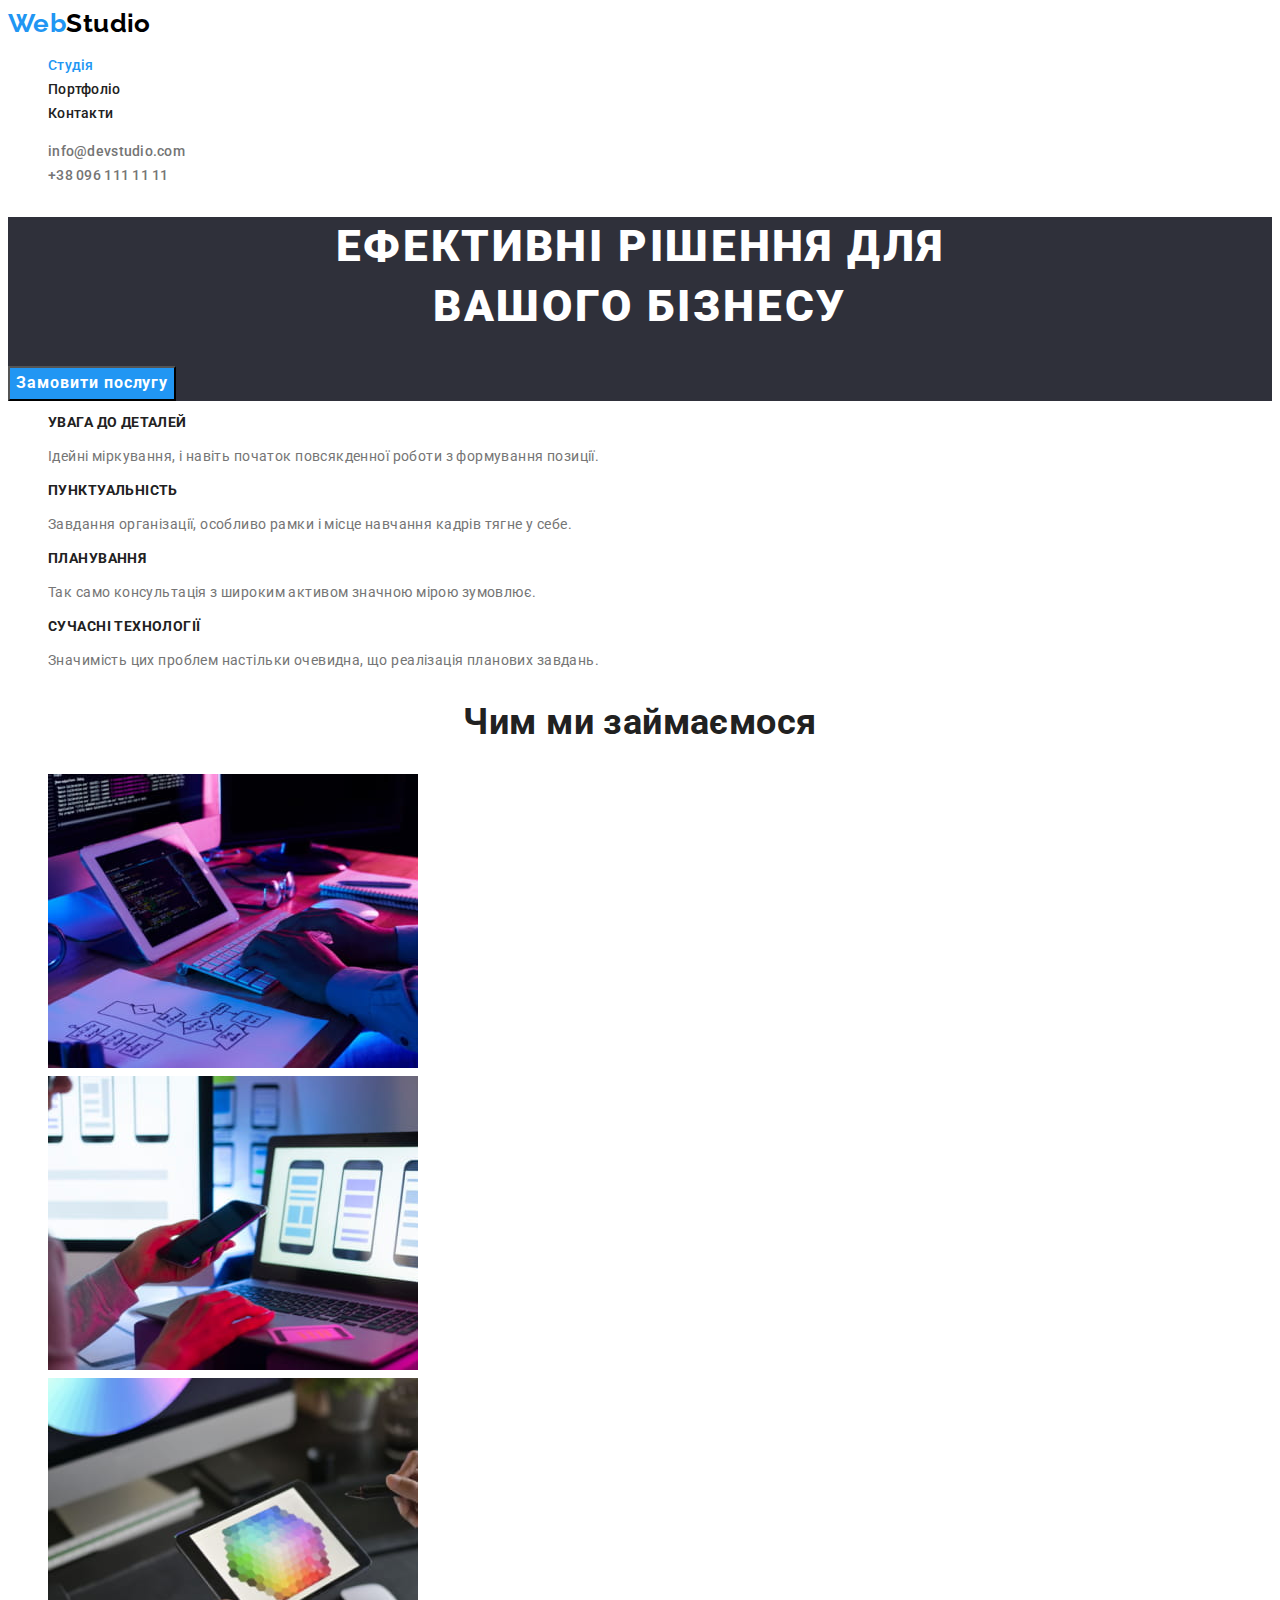
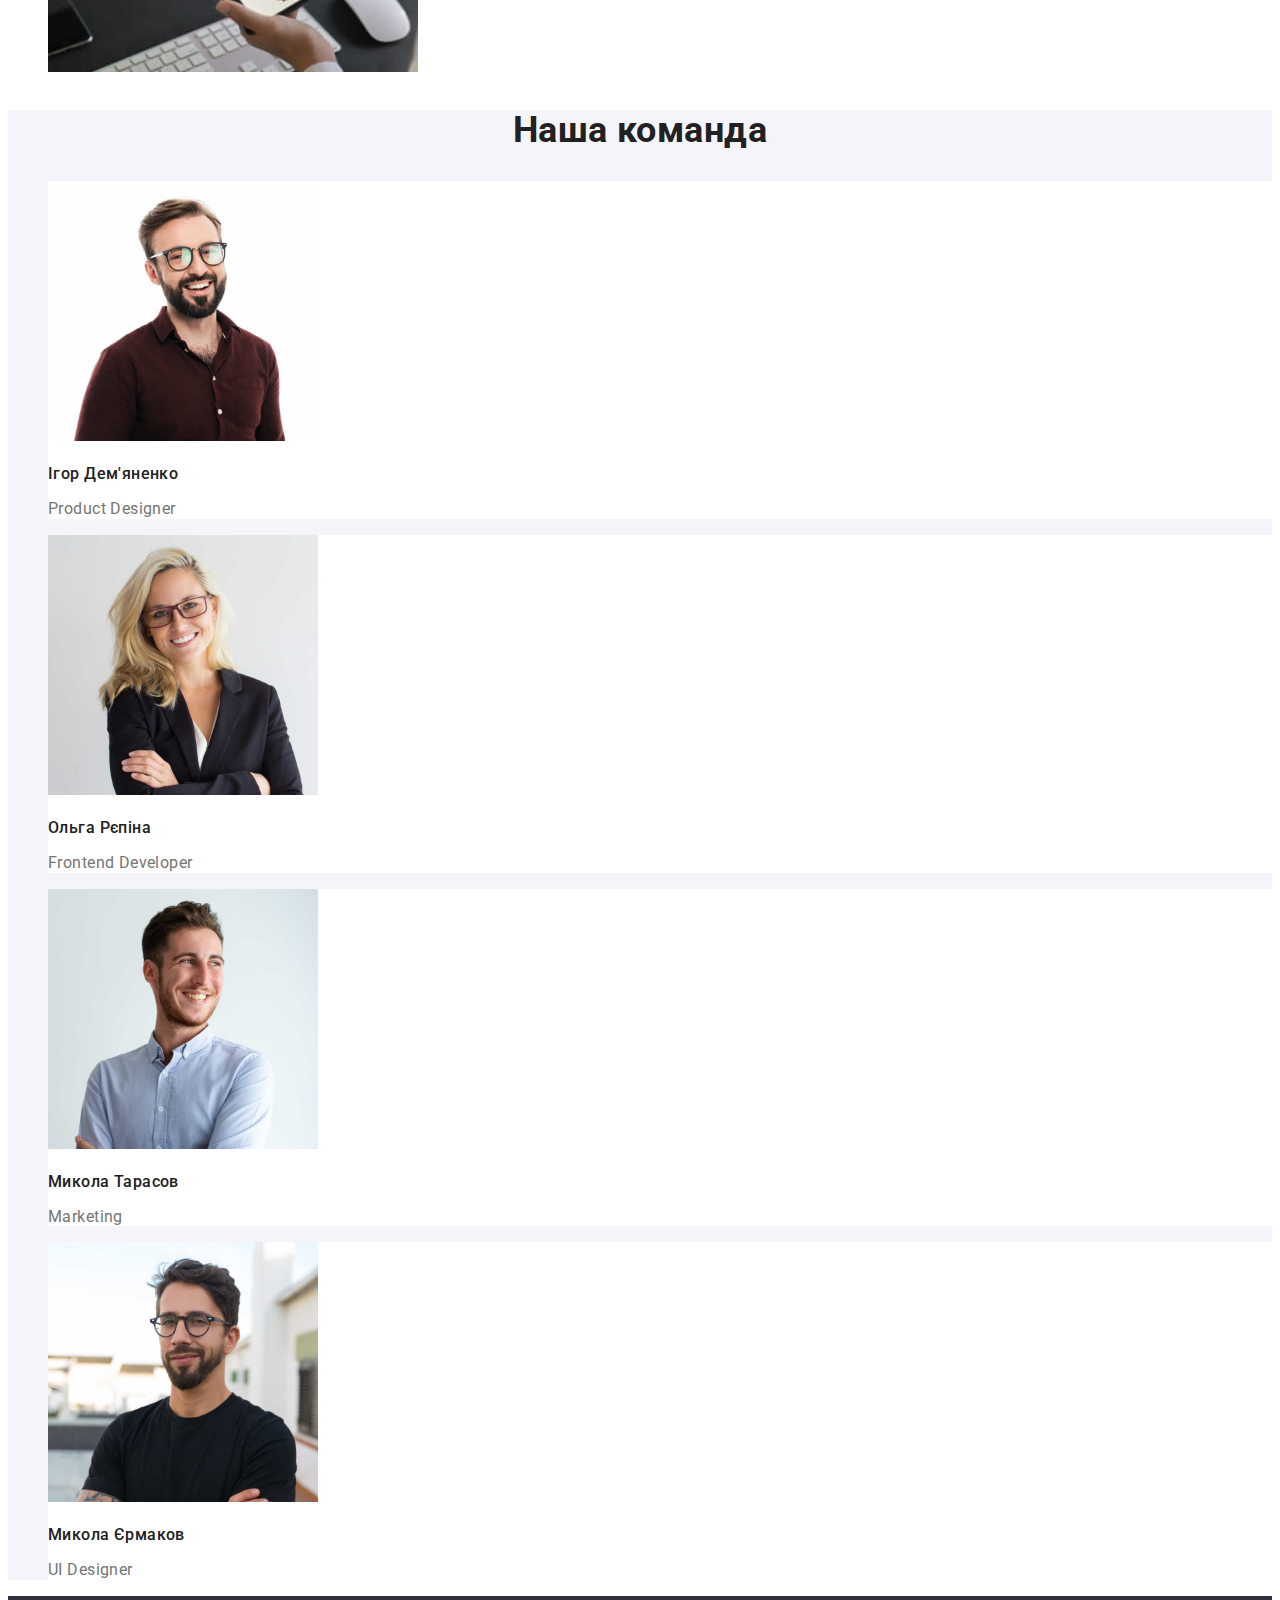
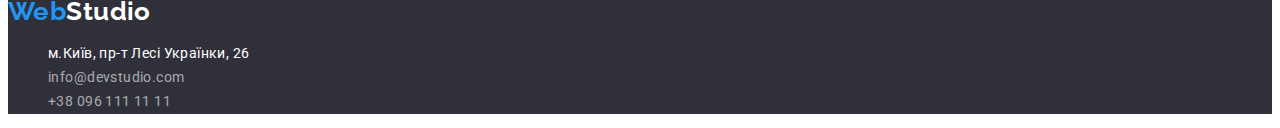
<file: index.html>
<!DOCTYPE html>
<html lang="uk">
  <head>
    <meta charset="UTF-8" />
    <meta http-equiv="X-UA-Compatible" content="IE=edge" />
    <meta name="viewport" content="width=device-width, initial-scale=1.0" />
    <title>Студія</title>
    <link href="https://fonts.googleapis.com/css2?family=Raleway:wght@700&family=Roboto:wght@400;500;700;900&display=swap" rel="stylesheet">
    <link rel="stylesheet" href="./css/styles.css">
  </head>
  <body>
    <header>
      
      <!--Навігація-->

      <nav>
        <a lang="en" href="./index.html" class="logo">Web<span class="logo-main">Studio</span></a>
        <ul class="site-nav">
          <li><a href="./index.html" class="link current">Студія</a></li>
          <li><a href="./portfolio.html" class="link">Портфоліо</a></li>
          <li><a href="#" class="link">Контакти</a></li>
        </ul>
      </nav>

      <ul class="auth-nav">
        <li><a href="mailto:info@devstudio.com" class="link">info@devstudio.com</a></li>
        <li><a href="tel:+380961111111" class="link">+38 096 111 11 11</a></li>
      </ul>
    </header>
    <main>

      <!--Герой-->

      <section class="hero">
        <h1 class="hero-title">eфективні рішення для<br> вашого бізнесу</h1>
        <button type="button" class="button">Замовити послугу</button>
      </section>

      <!--Переваги-->

      <section class="section">
        <h2 class="visually-hidden">Переваги</h2>
        <ul>
          <li>
            <h3 class="benefits-title">увага до деталей</h3>
            <p>
              Ідейні міркування, і навіть початок повсякденної роботи з
              формування позиції.
            </p>
          </li>

          <li>
            <h3 class="benefits-title">пунктуальність</h3>
            <p>
              Завдання організації, особливо рамки і місце навчання кадрів тягне
              у себе.
            </p>
          </li>

          <li>
            <h3 class="benefits-title">планування</h3>
            <p>
              Так само консультація з широким активом значною мірою зумовлює.
            </p>
          </li>

          <li>
            <h3 class="benefits-title">сучасні технології</h3>
            <p>
              Значимість цих проблем настільки очевидна, що реалізація планових
              завдань.
            </p>
          </li>
        </ul>
      </section>

      <!--Чим ми займаємося-->

      <section class="section">
        <h2 class="section-title">Чим ми займаємося</h2>
        <ul>
          <li>
            <img src="./images/box1.jpg" alt="робота з кодом" width="370" />
          </li>
          <li>
            <img
              src="./images/box2.jpg"
              alt="робота з мобільним додатком"
              width="370"
            />
          </li>
          <li>
            <img
              src="./images/box3.jpg"
              alt="робота з дизайном та палітрою"
              width="370"
            />
          </li>
        </ul>
      </section>

      <!--Наша команда-->

      <section class="team">
        <h2 class="title">Наша команда</h2>
        <ul>
          <li class="team-people">
            <img src="./images/igor.jpg" alt="Ігор Дем'яненко" width="270" />
            <h3 class="team-title">Ігор Дем'яненко</h3>
            <p lang="en" class="team-text">Product Designer</p>
          </li>
          <li class="team-people">
            <img src="./images/olga.jpg" alt="Ольга Рєпіна" width="270" />
            <h3 class="team-title">Ольга Рєпіна</h3>
            <p lang="en" class="team-text">Frontend Developer</p>
          </li>
          <li class="team-people">
            <img src="./images/mikola.jpg" alt="Микола Тарасов" width="270" />
            <h3 class="team-title">Микола Тарасов</h3>
            <p lang="en" class="team-text">Marketing</p>
          </li>
          <li class="team-people">
            <img src="./images/mihaylo.jpg" alt="Михайло Єрмаков" width="270" />
            <h3 class="team-title">Микола Єрмаков</h3>
            <p lang="en" class="team-text">UI Designer</p>
          </li>
        </ul>
      </section>
    </main>
    
    <footer class="footer">
      <a lang="en" href="./index.html" class="logo">Web<span class="secondary-logo">Studio</span></a>
      <address>
        <ul>
          <li>
            <a
              href="https://goo.gl/maps/BaobwJiwFPhVXWJy6"
              target="_blank"
              rel="noopener noreferrer nofollow"
              class="address"
            >
              м.Київ, пр-т Лесі Українки, 26</a>
          </li>
          <li><a href="mailto:info@devstudio.com" class="nav-link">info@devstudio.com</a></li>
          <li><a href="tel:+380961111111" class="nav-link">+38 096 111 11 11</a></li>
        </ul>
      </address>
    </footer>
  </body>
</html>
</file>
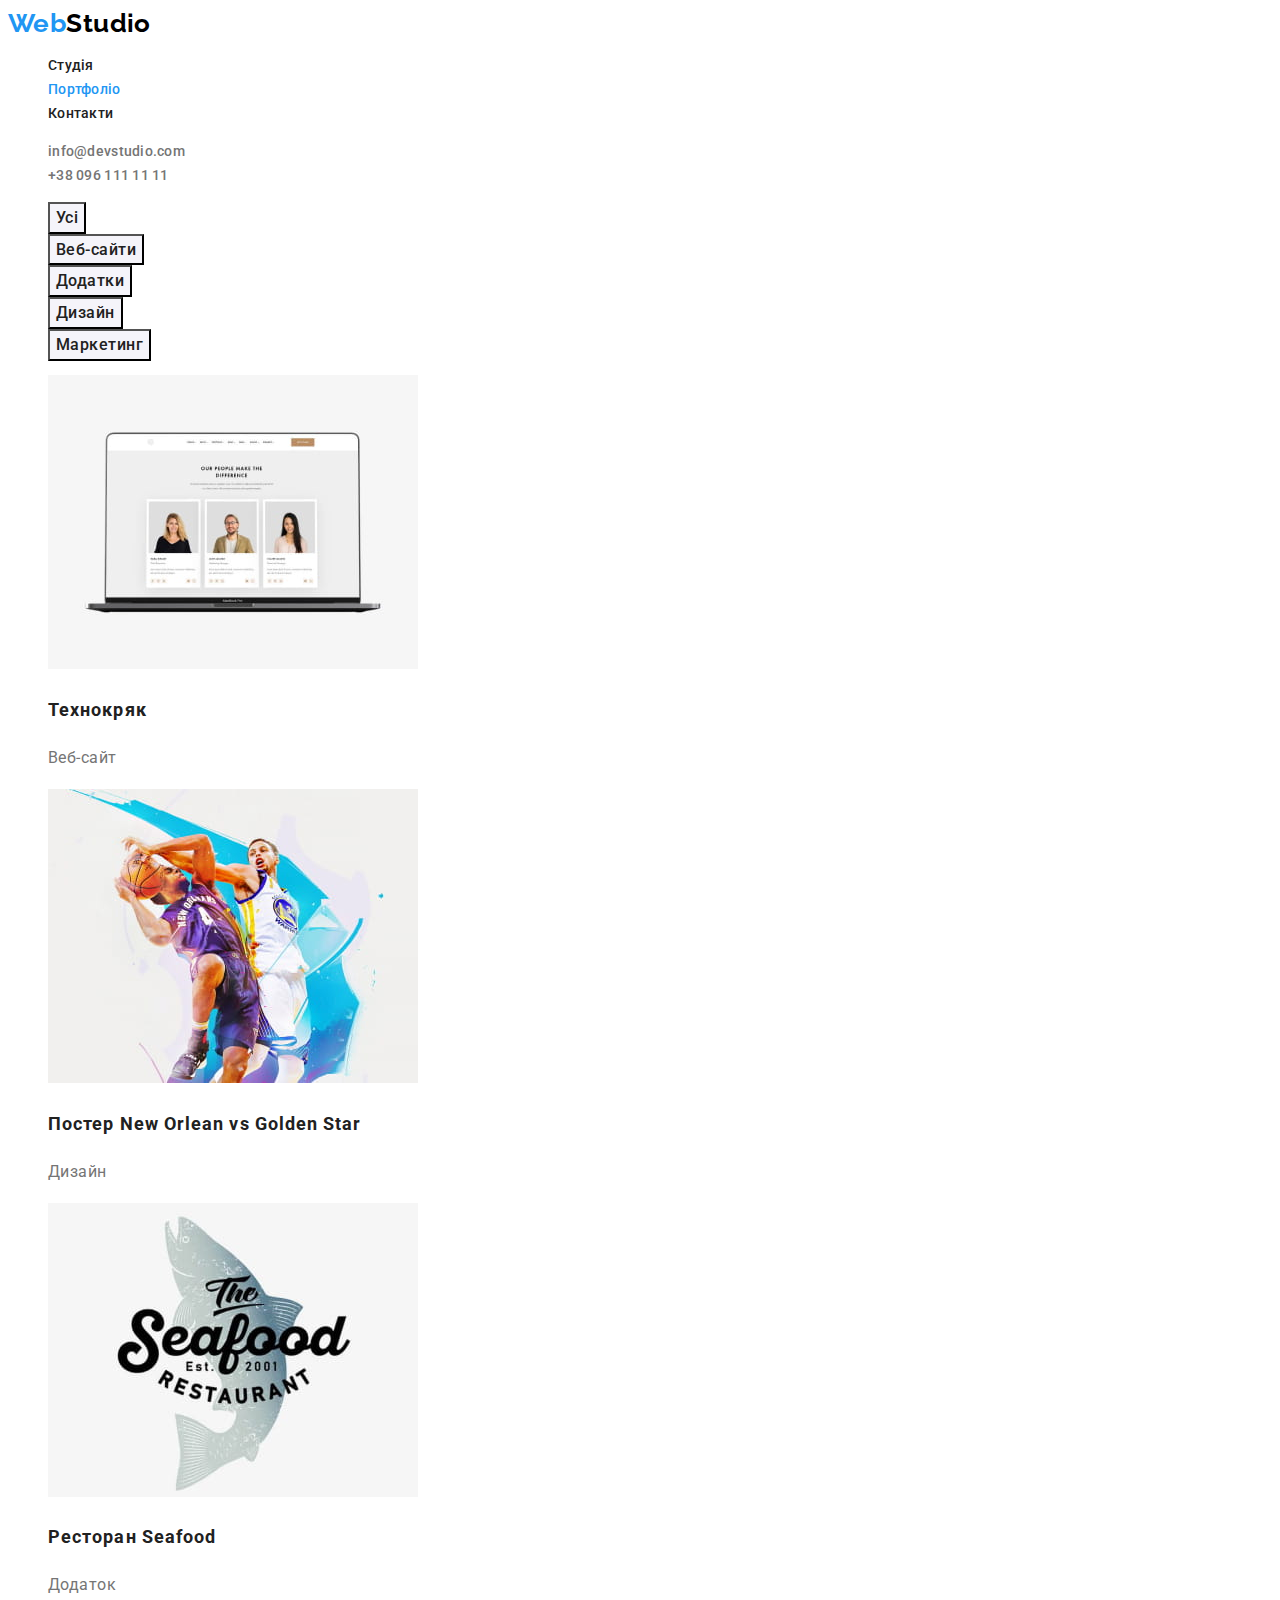
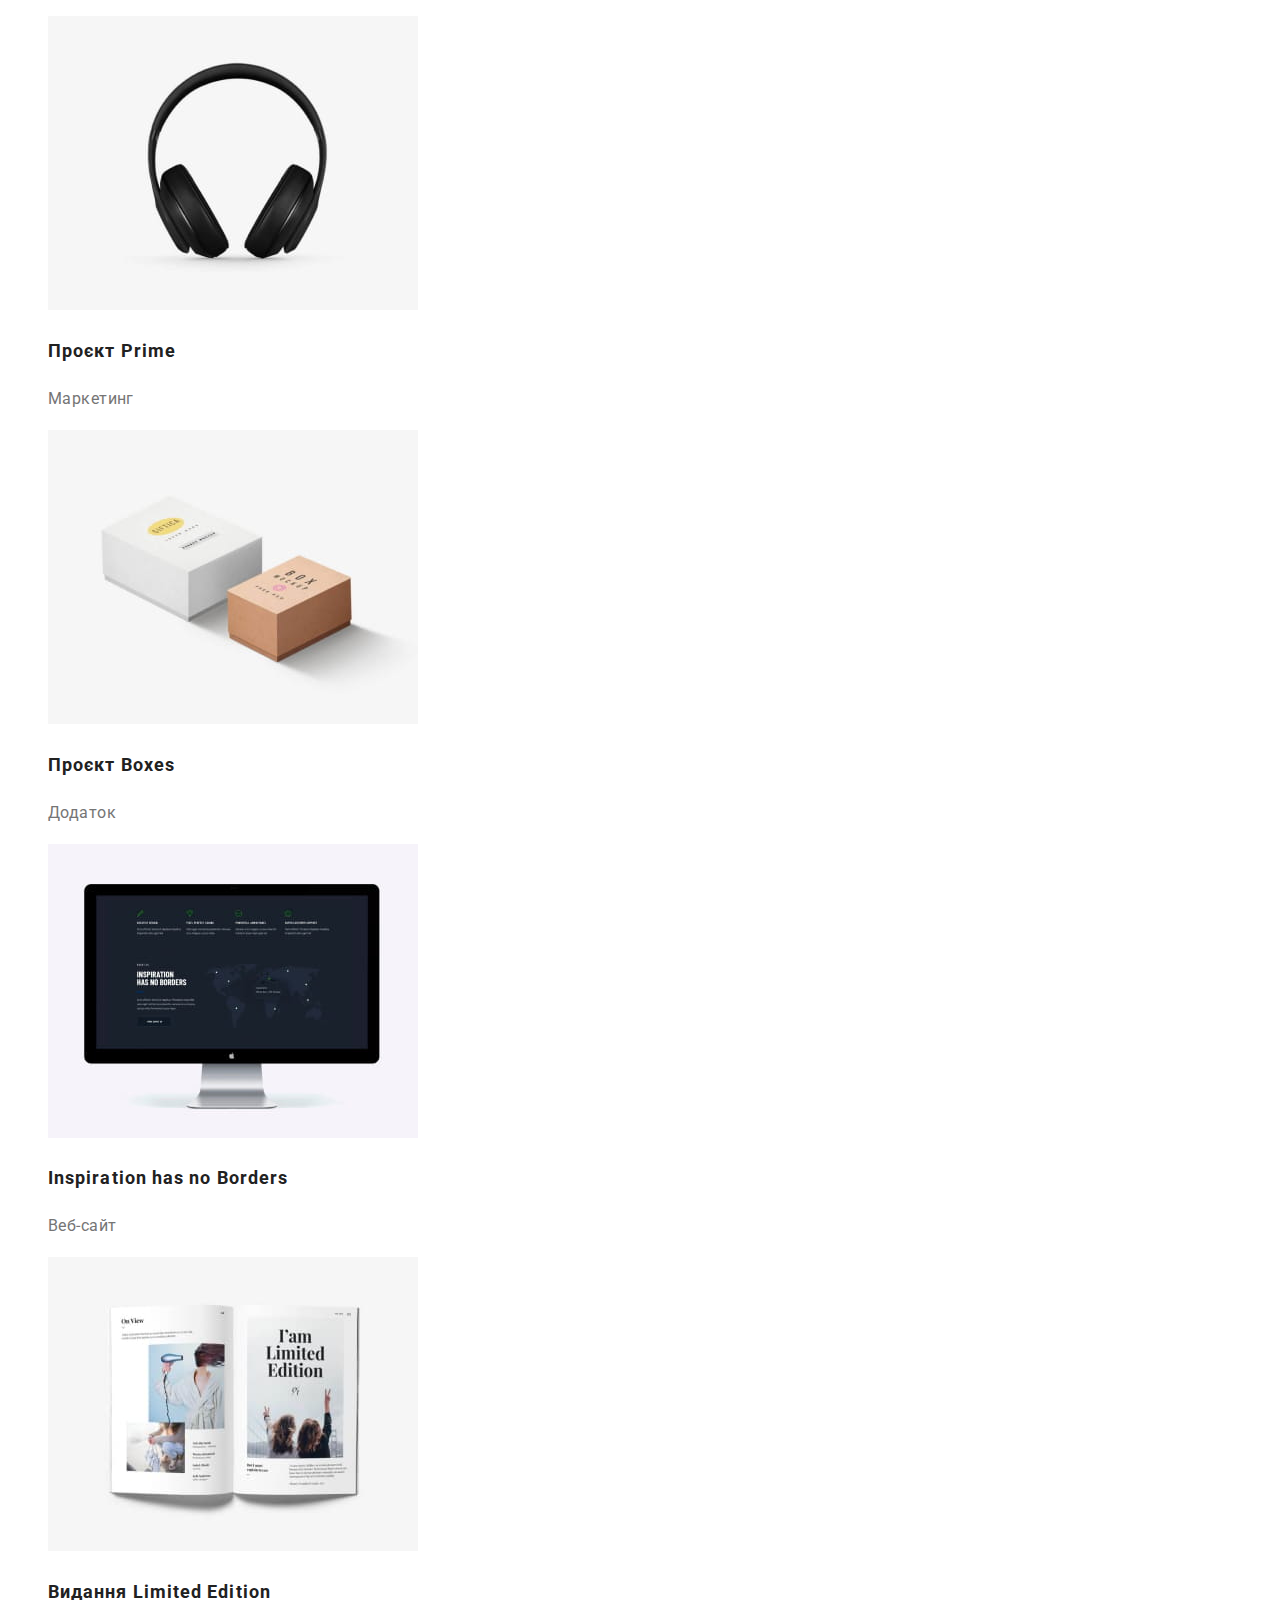
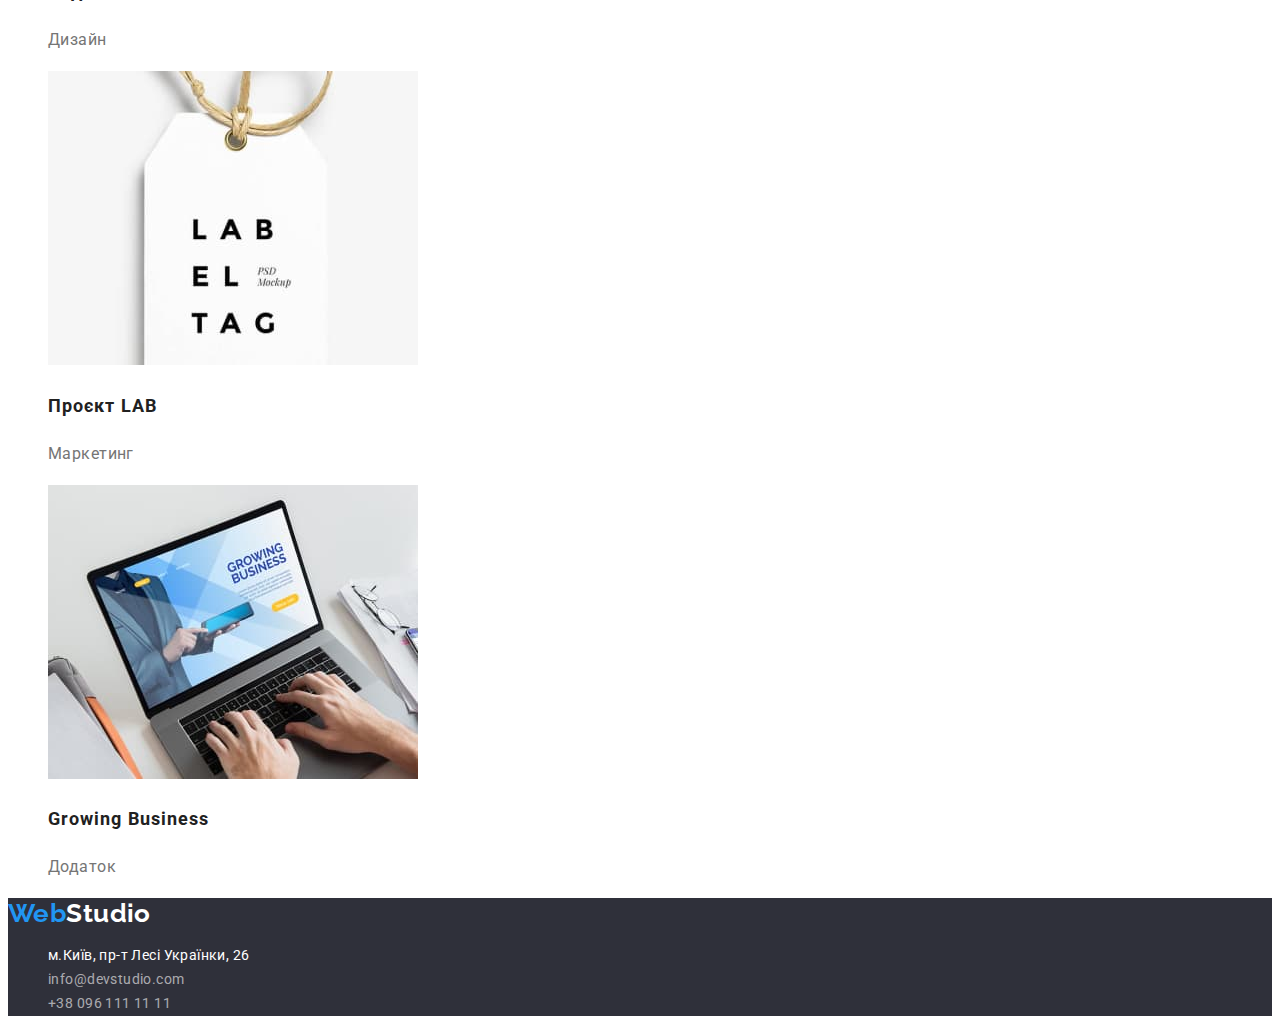
<file: portfolio.html>
<!DOCTYPE html>
<html lang="en">
  <head>
    <meta charset="UTF-8" />
    <meta http-equiv="X-UA-Compatible" content="IE=edge" />
    <meta name="viewport" content="width=device-width, initial-scale=1.0" />
    <title>Портфоліо</title>
    <link
      href="https://fonts.googleapis.com/css2?family=Raleway:wght@700&family=Roboto:wght@400;500;700;900&display=swap"
      rel="stylesheet"
    />
    <link rel="stylesheet" href="./css/styles.css" />
  </head>
  <body>
    <header>
      <!--Навігація-->

      <nav>
        <a lang="en" href="./index.html" class="logo"
          >Web<span class="logo-main">Studio</span>
        </a>
        <ul class="site-nav">
          <li><a href="./index.html" class="link">Студія</a></li>
          <li><a href="./portfolio.html" class="link current">Портфоліо</a></li>
          <li><a href="#" class="link">Контакти</a></li>
        </ul>
      </nav>

      <ul class="auth-nav">
        <li>
          <a href="mailto:info@devstudio.com" class="link"
            >info@devstudio.com</a
          >
        </li>
        <li><a href="tel:+380961111111" class="link">+38 096 111 11 11</a></li>
      </ul>
    </header>

    <!--Проекти-->

    <main>
      <section>
        <h1 class="visually-hidden">Наші проекти</h1>
        <ul>
          <li><button type="button" class="buttons">Усі</button></li>
          <li><button type="button" class="buttons">Веб-сайти</button></li>
          <li><button type="button" class="buttons">Додатки</button></li>
          <li><button type="button" class="buttons">Дизайн</button></li>
          <li><button type="button" class="buttons">Маркетинг</button></li>
        </ul>

        <ul>
          <li>
            <a href="#" class="project-link">
              <img src="./images/texnokryk.jpg" alt="Технокряк" width="370" />
              <h2 class="project-title">Технокряк</h2>
              <p class="project-text">Веб-сайт</p>
            </a>
          </li>

          <li>
            <a href="#" class="project-link">
              <img src="./images/basketball.jpg" alt="Design" width="370" />
              <h2 class="project-title">Постер New Orlean vs Golden Star</h2>
              <p class="project-text">Дизайн</p>
            </a>
          </li>

          <li>
            <a href="#" class="project-link">
              <img
                src="./images/seafood.jpg"
                alt="Ресторан Seafood"
                width="370"
              />
              <h2 class="project-title">Ресторан Seafood</h2>
              <p class="project-text">Додаток</p>
            </a>
          </li>

          <li>
            <a href="#" class="project-link">
              <img
                src="./images/headphones.jpg"
                alt="Проєкт Prime"
                width="370"
              />
              <h2 class="project-title">Проєкт Prime</h2>
              <p class="project-text">Маркетинг</p>
            </a>
          </li>

          <li>
            <a href="#" class="project-link">
              <img src="./images/boxes.jpg" alt="Проєкт Boxes" width="370" />
              <h2 class="project-title">Проєкт Boxes</h2>
              <p class="project-text">Додаток</p>
            </a>
          </li>

          <li>
            <a href="#" class="project-link">
              <img src="./images/monitor.jpg" alt="Монітор" width="370" />
              <h2 class="project-title">Inspiration has no Borders</h2>
              <p class="project-text">Веб-сайт</p>
            </a>
          </li>

          <li>
            <a href="#" class="project-link">
              <img src="./images/limitededition.jpg" alt="Журнал" width="370" />
              <h2 class="project-title">Видання Limited Edition</h2>
              <p class="project-text">Дизайн</p>
            </a>
          </li>

          <li>
            <a href="#" class="project-link">
              <img src="./images/lab.jpg" alt="Бірка з одягу" width="370" />
              <h2 class="project-title">Проєкт LAB</h2>
              <p class="project-text">Маркетинг</p>
            </a>
          </li>

          <li>
            <a href="#" class="project-link">
              <img
                src="./images/growingbusiness.jpg"
                alt="Робота на ноутбуці"
                width="370"
              />
              <h2 class="project-title">Growing Business</h2>
              <p class="project-text">Додаток</p>
            </a>
          </li>
        </ul>
      </section>
    </main>

    <!--Футер-->

    <footer class="footer">
      <a lang="en" href="./index.html" class="logo"
        >Web<span class="secondary-logo">Studio</span></a
      >
      <address>
        <ul>
          <li>
            <a
              href="https://goo.gl/maps/BaobwJiwFPhVXWJy6"
              target="_blank"
              rel="noopener noreferrer nofollow"
              class="address"
            >
              м.Київ, пр-т Лесі Українки, 26</a
            >
          </li>
          <li>
            <a href="mailto:info@devstudio.com" class="nav-link"
              >info@devstudio.com</a
            >
          </li>
          <li>
            <a href="tel:+380961111111" class="nav-link">+38 096 111 11 11</a>
          </li>
        </ul>
      </address>
    </footer>
  </body>
</html>
</file>
<file: css/styles.css>
/* accent color - #2196F3 */
/* secondary text color #757575 */
/* main text color #212121 */
/* main background color #F5F4FA */
/* background footer color #2F303A */
/* white - #FFFFFF */
/* black - #000000 */

/* #ECECEC */
/* secondary background color #F5F5F5 */

:root{
  --primary-text-color: #757575;
  --title-text-color: #212121;
  --secondary-text-color: rgba(255, 255, 255, 0.6);
  --acent-color: #2196F3;
  --main-backgroung-color: #F5F4FA;
  --secondary-background-color: #2F303A;
  --white: #FFFFFF;
  --black: #000000;
  --background-button-color: #188CE8;
}

body{
  color: var(--primary-text-color);
  background-color: var(--white);

  font-family: "Roboto", sans-serif;
  font-weight: 400;
  font-size: 14px;
  line-height: 1.71;
  letter-spacing: 0.03em;
}

ul {
  list-style: none;
}

/* лого */
.logo {
  color: var(--acent-color);
  text-decoration: none;

  font-family: "Raleway", sans-serif;
  font-weight: 700;
  font-size: 26px;
  line-height: 1.2;
}

.logo-main {
  color: var(--black);
}

/* Навігація */
.site-nav .link {
  color: var(--title-text-color);
  text-decoration: none;

  font-weight: 500;
  font-size: 14px;
  line-height: 1.14;
  letter-spacing: 0.02em;
}

.site-nav .link:hover,
.site-nav .link:focus {
  color: var(--acent-color);
}

.site-nav .current {
  color: var(--acent-color);
}

/* телефон та имейл */
.auth-nav .link {
  color: var(--primary-text-color);
  text-decoration: none;

  font-weight: 500;
  font-size: 14px;
  line-height: 1.14;
  letter-spacing: 0.02em;
}

.auth-nav .link:hover,
.auth-nav .link:focus {
  color: var(--acent-color);
}

/* hero */

.hero {
  background-color: var(--secondary-background-color);
}

.hero-title {
  color: var(--white);

  text-transform: uppercase;

  font-weight: 900;
  font-size: 44px;
  line-height: 1.36;
  text-align: center;
  letter-spacing: 0.06em;
}

.button {
  background-color: var(--acent-color);
  color: var(--white);

  cursor: pointer;

  font-family: inherit;
  font-weight: 700;
  font-size: 16px;
  line-height: 1.8;
  letter-spacing: 0.06em;
}

.button:focus,
.button:hover {
  background-color: var(--background-button-color);
}

/* переваги */
.visually-hidden {
  position: absolute;
  white-space: nowrap;
  width: 1px;
  height: 1px;
  overflow: hidden;
  border: 0;
  padding: 0;
  clip: rect(0 0 0 0);
  clip-path: inset(50%);
  margin: -1px;
}

.benefits-title {
  color: var(--title-text-color);

  font-weight: 700;
  font-size: 14px;
  line-height: 1.14;

  text-transform: uppercase;
}

/* Чим ми займаємося */
.section-title {
  color: var(--title-text-color);

  font-weight: 700;
  font-size: 36px;
  line-height: 1.16;
  text-align: center;
}

/* Наша команда */

.team {
  background-color: var(--main-backgroung-color);
}

.title {
  color: var(--title-text-color);

  font-weight: 700;
  font-size: 36px;
  line-height: 1.16;
  text-align: center;
}

.team-title {
  color: var(--title-text-color);

  font-weight: 500;
  font-size: 16px;
  line-height: 1.18;
}

.team-people {
  background-color: var(--white);
}

.team-text {
  font-size: 16px;
  line-height: 1.18;
}

/* footer */
.footer {
  background-color: var(--secondary-background-color);
}

.secondary-logo {
  color: var(--white);
}

.address {
  color: var(--white);
  text-decoration: none;

  font-style: normal;
  font-size: 14px;
  line-height: 1.7;
}

.address:hover,
.address:focus {
  color: var(--acent-color);
}

.nav-link {
  color: var(--secondary-text-color);
  text-decoration: none;

  font-style: normal;
  font-size: 14px;
  line-height: 1.7;
}

.nav-link:hover,
.nav-link:focus {
  color: var(--acent-color);
}

/* PORTFOLIO */
/* buttons */

.buttons {
  background-color: var(--main-backgroung-color);
  color: var(--title-text-color);

  cursor: pointer;

  font-family: 'Roboto';
  font-weight: 500;
  font-size: 16px;
  line-height: 1.62;
  letter-spacing: 0.03em;
}

.buttons:hover,
.buttons:focus {
  background-color: var(--acent-color);
  color: var(--white);
}

/* Проекти */

.project-title {
  color: var(--title-text-color);

  font-weight: 700;
  font-size: 18px;
  line-height: 2;
  letter-spacing: 0.06em;
}

.project-link {
  text-decoration: none;
}

.project-text {
  color: var(--primary-text-color);

  font-size: 16px;
  line-height: 1.8;
}
</file>
